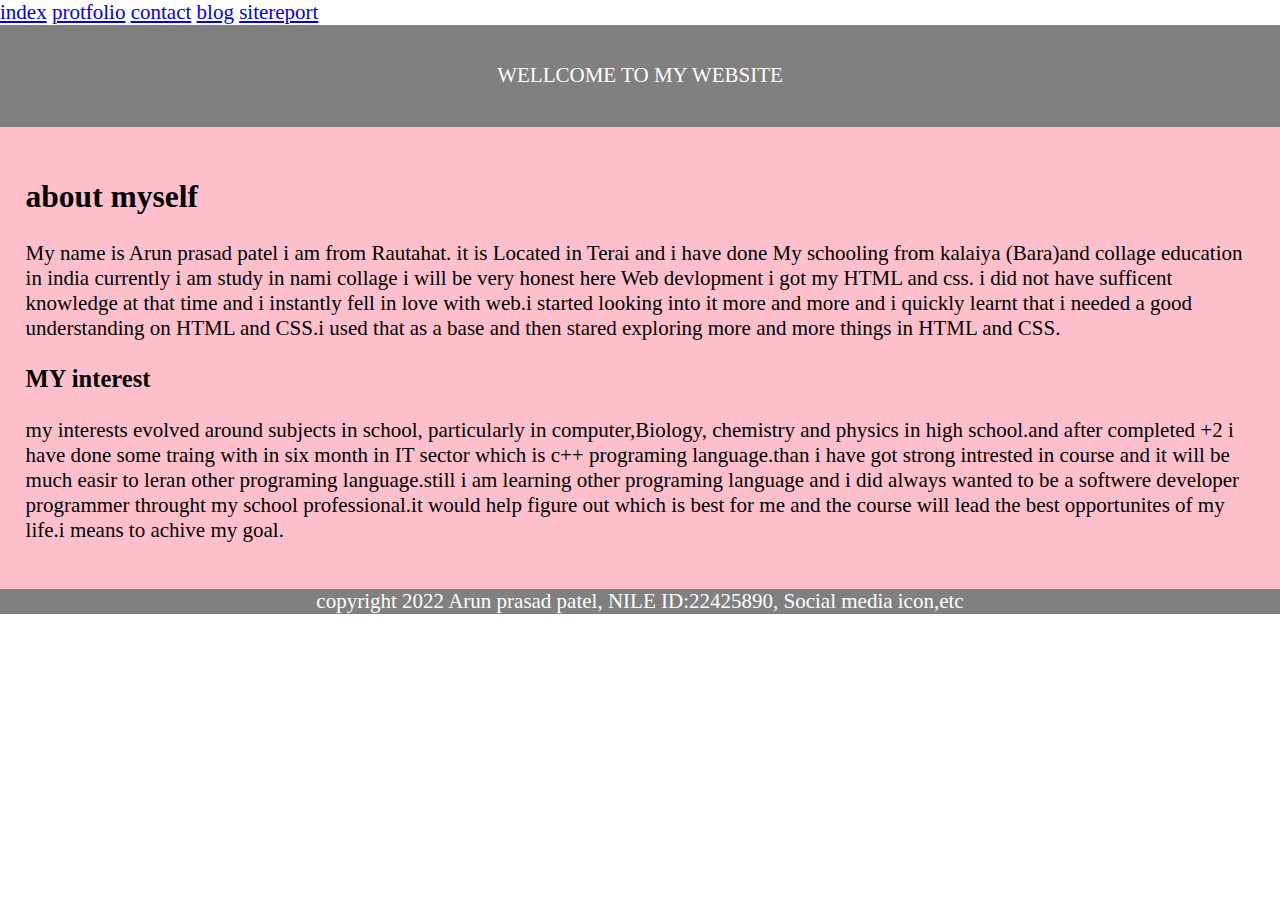
<file: index.html>
<!DOCTYPE html>
<html>
<head>
	<title>my first website</title>

	<link rel="stylesheet" href="index.css">
	<a href="index.html">index</a>
	<a href="protfoiloi.html">protfolio</a>
	<a href="contact.html">contact</a>
	<a href="blog.html">blog</a>
	<a href="sitereport.html">sitereport</a>
</head>
<body>
	<div class="header"> WELLCOME TO MY WEBSITE</div>
	<div class="container">
		<!--opening of about myself -->
	<h2>about myself</h2>
	<p>My name is Arun prasad patel i am from Rautahat. it is Located in Terai and i have done My schooling from kalaiya (Bara)and collage education in india  currently i am study in nami collage i will be very honest here Web devlopment i got my HTML and css. i did not have sufficent knowledge at that time and i instantly fell in love with web.i started looking into it more and more and i quickly learnt that i needed a good understanding on HTML and CSS.i used that as a base and then stared exploring more and more things in HTML and CSS. </p>
	<!--my interest-->
	<h3>MY interest</h3>
	<p>  my interests evolved around subjects in school, particularly in computer,Biology, chemistry and physics in high school.and after completed +2 i have done some traing with in six month in IT sector which is c++ programing language.than i have got strong intrested in course and it will be much easir to leran other programing language.still i am learning other programing language and i did always wanted to be a softwere developer programmer throught my school professional.it would help figure out which is best for me and the course will lead the best opportunites of my life.i means to achive my goal. </p>
	
	</div>
		<div class="footer">
			copyright 2022 Arun prasad patel,
			NILE ID:22425890,
			Social media icon,etc
		</div>
</body>
</html>
</file>
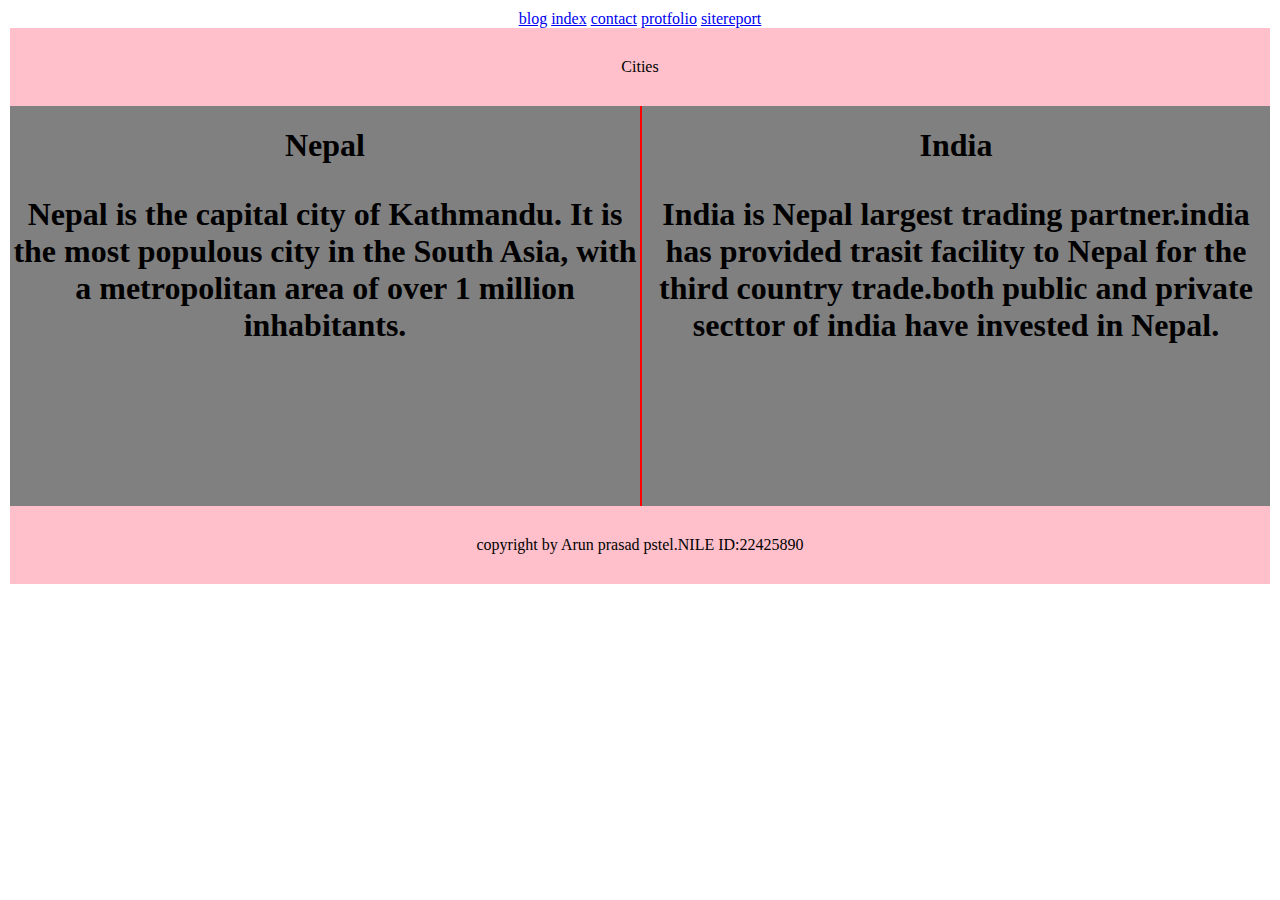
<file: blog.html>
<!DOCTYPE html>
<html lang="en">
<head>
  <title> My Blog</title>
  <meta charset="utf-8">
</head>
<link rel="stylesheet" href="blog.css">
<a href="blog.html">blog</a>
<a href="index.html">index</a>
<a href="contact.html">contact</a>
<a href="protfolio.html">protfolio</a>
<a href="sitereport.html">sitereport</a>
<body>
<header>
  Cities
</header>
<div class="main">
  <section>
    <h1>
      Nepal
          <p>Nepal is the capital city of Kathmandu. It is the most populous city in the South Asia, with a metropolitan area of over 1 million inhabitants.</p>

    </h1>
  </section>
  <aside class="right">
    <h1>
      India
      <p>
        India is Nepal largest trading partner.india has provided trasit facility to Nepal for the third country trade.both public and private secttor of india have invested in Nepal.</p>
      

    </h1>
  </aside>
  </div>
  <footer>
    copyright by Arun prasad pstel.NILE ID:22425890

  </footer>
</body>
</html>
</file>
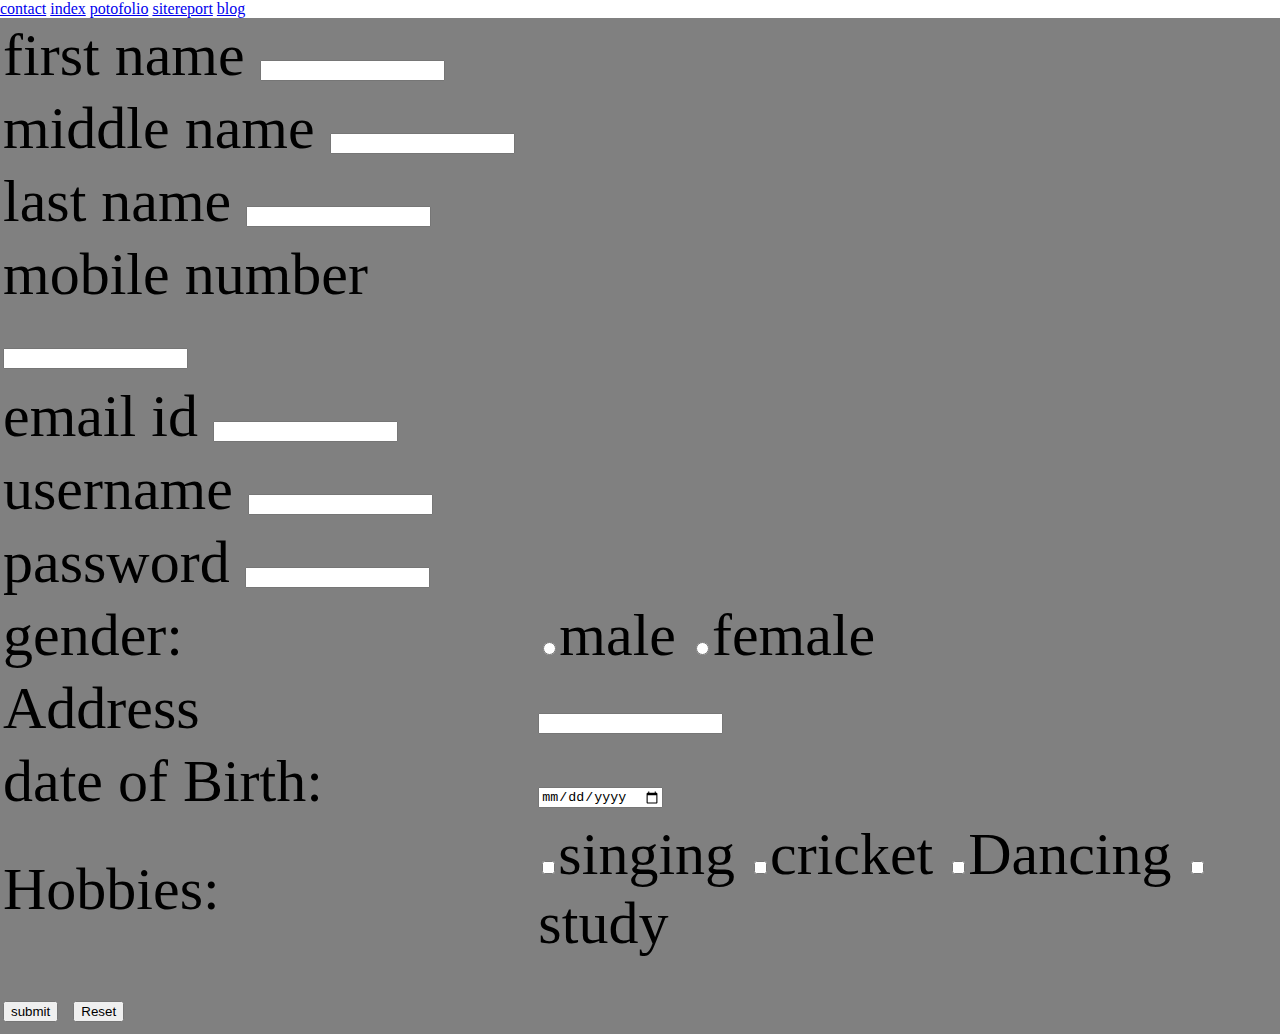
<file: contact.html>
<!DOCTYPE html>
<html>
<head>
	<title>Student Registration Form</title>
 <link rel="stylesheet"href="contact.css">
 <a href="contact.html">contact</a>
 <a href="index.html">index</a>
 <a href="protofilio.html">potofolio</a>
 <a href="sitereport.html">sitereport</a>
 <a href="blog.html">blog</a>
<body>
<form action="mailto:parun4122@gmail.com">
	<table>
		<tr>
			<td>
				first name
				<input type="text" name="first name">
			</td>
		</tr>
		<tr>
			<td>
				middle name
				<input type="text" name="middle name">
			</td>
		</tr>
		<tr>
			<td>
				last name
				<input type="text" name="last name">
			</td>
		</tr>
		<tr>
			<td>
				mobile number
				<input type="text"mobile number="mobile number">
			</td>
		</tr>
			<td>
				email id
				<input type="text" email id="Email id">
			</td>
			<tr>
			<td>
				username
				<input type="uasername"Username="username">
			</td>
		</tr>
		
			<td>
				password
				<input type="password" name="psw">
			</td>
			<tr>
			<td>
				gender:
			</td>
			<td>
				<input type="radio"name="gender">male
				<input type="radio"name="gender">female
			</td>
		</tr>
		<tr>
			<td>
				Address
				<td>
					<input type="text"Address="Address">
				</td>
			</td>
		</tr>

			<td>
				date of Birth:
			</td>
			<td>
				<input type="date">
			</td>
		</tr>
			<td>
			Hobbies:
			</td>
			<td>
				<input type="checkbox"singing>singing
				<input type="checkbox"cricket>cricket
				<input type="checkbox"Dancing>Dancing
				<input type="checkbox"study>study
			</td> 
			<tr>
			<td>
				<input type="submit" value="submit">
				<input type="reset" value="Reset">
			</td>
		</tr>
		
		</form>
	</table>
</body>
</html>
</file>
<file: index.css>
body{
		margin:0; padding:0; font-size: 21px
	}
	.header{ background-color: gray;padding: 3%; text-align:center;
		color: white;
	 }
	.container{ background-color: pink;padding:2% 
	}
	.footer{ background-color: gray;padding: 4% text-align:center; 
		text-align:center;
		color: white
	}



<!..opening about My self..>
header{}
header div:first-child{padding: 4%;background: gray; width:42%; float:left;}
header div:nth-child(2){padding: 4%;background:pink; width: 42%; float: left;}
.clear{clear:both;}

nav{background: purple}
nav ul{margin: 5px; padding: 0;}
nav ul li{
	list-style: none; float: left; margin: 0.5%;padding: 1%;background: white
}
nav ul li a {text-decoration: none;display: block; width: 100%;}
nav ul li:hover{background:pink;}
section{}

section div:first-child{ padding: 4%; background: gray; width: 42%; float: left;}
section div:nth-child (2){ padding: 4%; background: purple; width: 42%; float: left;}

section{}
footer{ padding: 4%; background: pink; margin-top: 0.5%; width: 92%; }





<link rel="stylesheet"href="contact.css">
body{
	margin: 0; padding: 0; font-size: 12px

}
</file>
<file: blog.css>
*{
	box-sizing: border-box;
}
body{
	margin: 0px;	padding: 10px;
	text-align: center;

}
header , footer{
	padding: 30px;
	background: pink;
	color:black;
	border-radius: 0px;
}
section{
	width: 50%;
	float: left;
	height: 400px;
	background: grey;
}
.right{
	width: 50%;
	float: left;
	height: 400px;
	background: grey;
	border-left: 2px solid red;

}
.main{
	border-radius: 10px;
}
.main{
	margin: 0px 0px;
}
.main::after{
	content: "";
	clear: both;
	display: table;
}
</file>
<file: contact.css>
body{
	margin: 0; padding: 0px;
}
table{
	background: gray;
	color: black;
	font-size: 60px;

}
</file>
